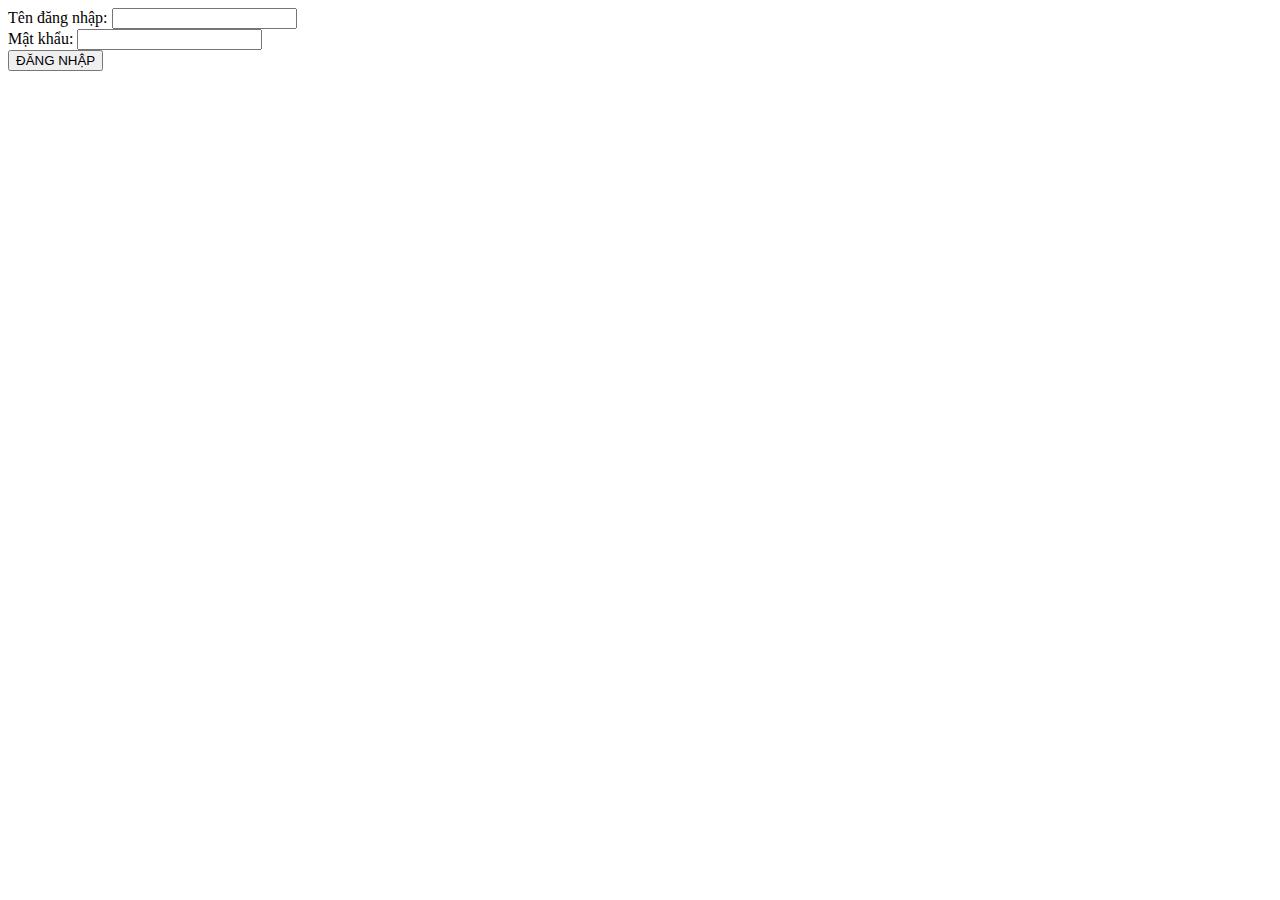
<file: index.html>
<html>
  <head>
        <meta charset="utf-8">
        <meta name="viewport" content="width=device-width">
        <title>BÀI TẬP TIN HỌC 12</title>
        <link href="style.css" rel="stylesheet" type="text/css" />
  </head>
  <body>
    <form>
      <label> Tên đăng nhập: </label> 
      <input type="text" id="username" name="username"> <br>
      <label> Mật khẩu: </label> 
      <input type="password" id="pw" name="pw"> <br>
      <button type="submit" id="ok" name="ok" onclick=login()> ĐĂNG NHẬP </button>
    </form>
    <script src="script.js"> </script>
  </body>
</html>
</file>
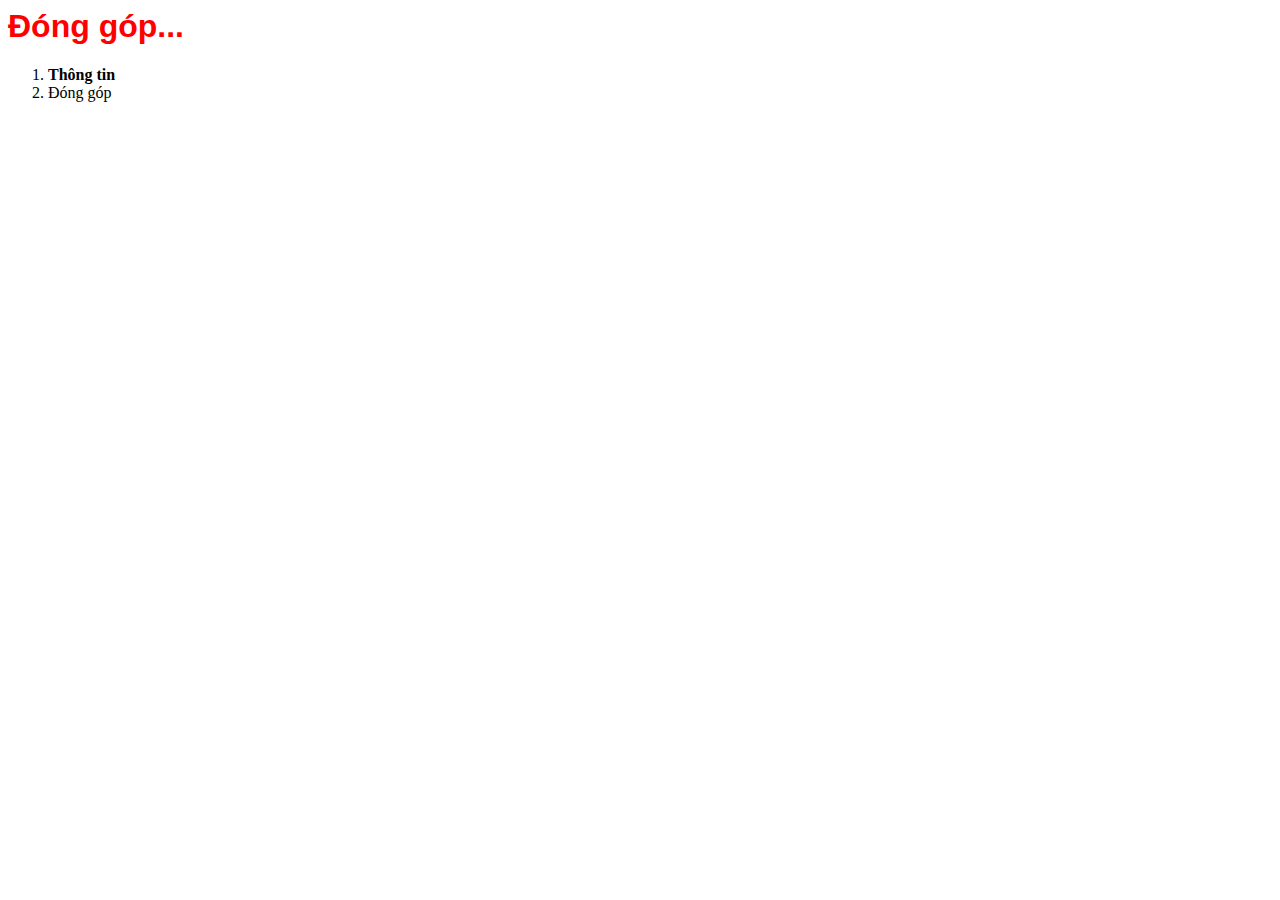
<file: Contents/bai7_nv1.html>
<html>
  <head>
    <meta charset="utf-8">
    <link href="../style.css" rel="stylesheet" type="text/css">
  </head>
  <body>
    <h1>Đóng góp...</h1>
    <form action = "bai7_nv3.html" >
      <ol>
        <li> <b>Thông tin</b>
          
        </li>
        <li> Đóng góp
          
        </li>
      </ol>
    </form>
  </body>
</html>
</file>
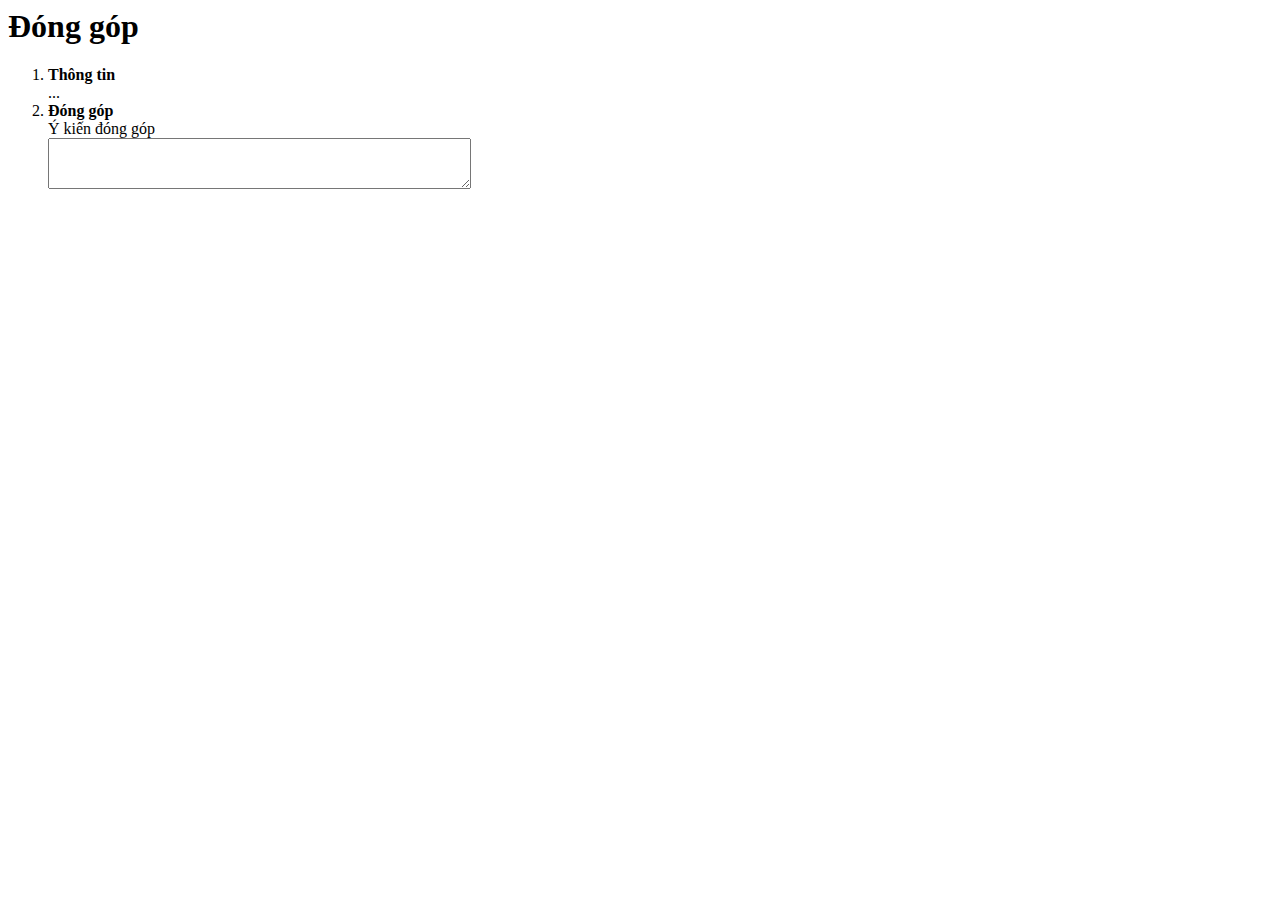
<file: Contents/form.html>
<html>
  <head>
    <meta charset="utf-8">
  </head>
  <body>
    <h1> Đóng góp </h1>
    <form>
      <ol>
        <li> <b> Thông tin  </b></li>
          ...
        <li> <b> Đóng góp </b></li>
          <label> Ý kiến đóng góp</label> <br>
          <textarea id="yk" name="yk" rows="3" cols="50"> </textarea>
      </ol>
    </form>
  </body>
</html>
</file>
<file: style.css>
html { }
form { }
p { }
ol { }
ul { }
table { }
h1
{  
  color: red;
  font-family: "arial";
}
</file>
